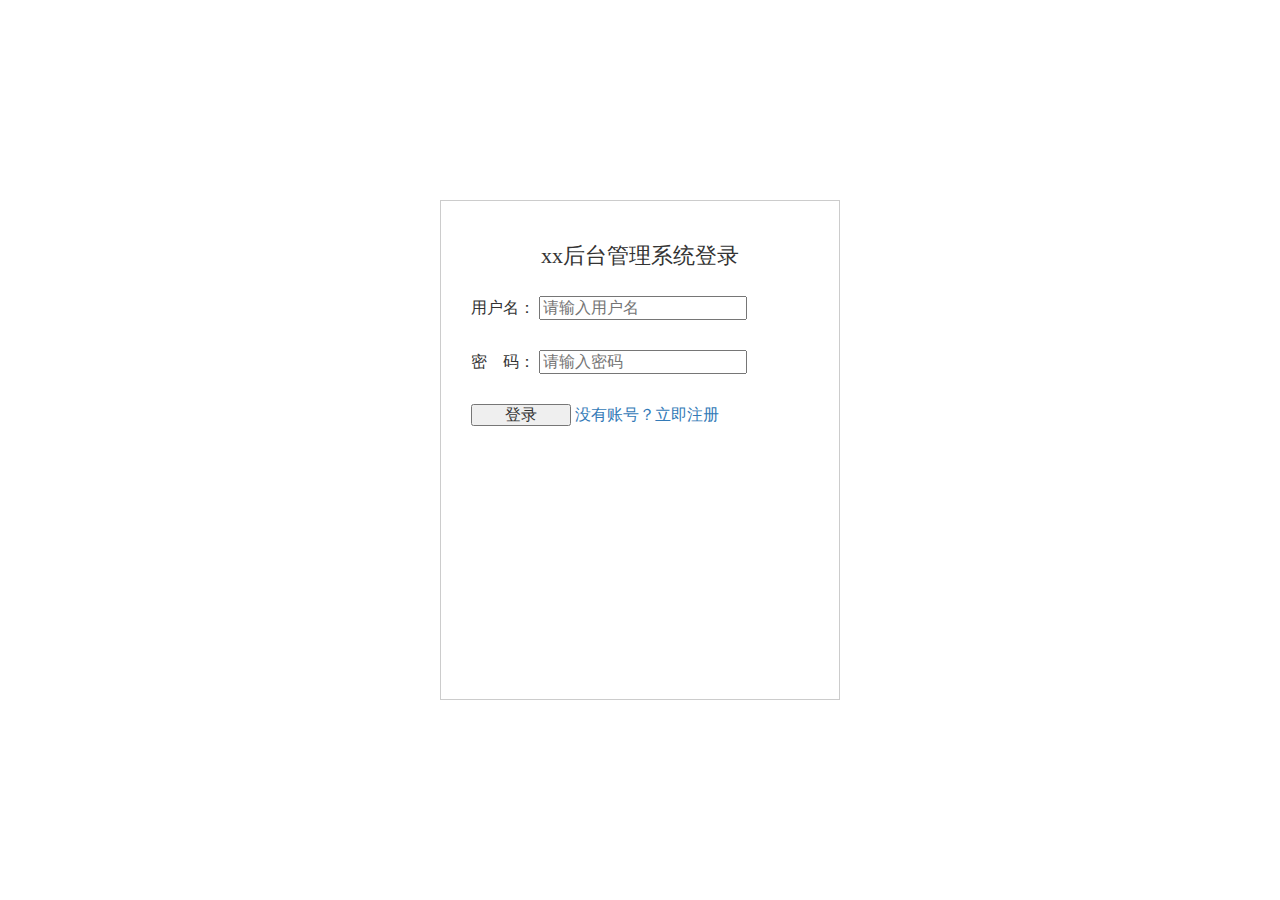
<file: index.html>
<!DOCTYPE html>
<html lang="en">

<head>
    <meta charset="UTF-8">
    <meta name="viewport" content="width=device-width, initial-scale=1.0">
    <meta http-equiv="X-UA-Compatible" content="ie=edge">
    <title>XX后台管理系统</title>
    <link rel="stylesheet" href="css/bootstrap/css/bootstrap.css">
    <link rel="stylesheet" href="css/reset.css">
    <link rel="stylesheet" href="css/public.css">
</head>

<body>
    <div class="container">
        <div class="head">
            <div class="left"><a href="#" class="logo">xx后台管理系统</a></div>
            <div class="right">
                <p>欢迎你 - <span id="username"></span><span id="manager">(管理员)</span></p>
                <button type="button" class="btn btn-primary btn-lg active" id="exit">退出</button>
            </div>
        </div>
        <div class="body">
            <div class="menu">
                <ul>
                    <li id="usersCon"><a href="html/users.html">用户管理</a></li>
                    <li><a href="html/brand.html">品牌管理</a></li>
                    <li><a href="html/phone.html">手机管理</a> </li>
                </ul>
            </div>
            <div class="content">
                <p>welcome</p>
                <img src="images/welcome.jpg" alt="">
            </div>
        </div>
        <div class="foot">
            这是底部
        </div>
    </div>
</body>

</html>
<script src="https://cdnjs.cloudflare.com/ajax/libs/jquery/3.3.1/jquery.min.js"></script>
<script src="js/index.js"></script>
</file>
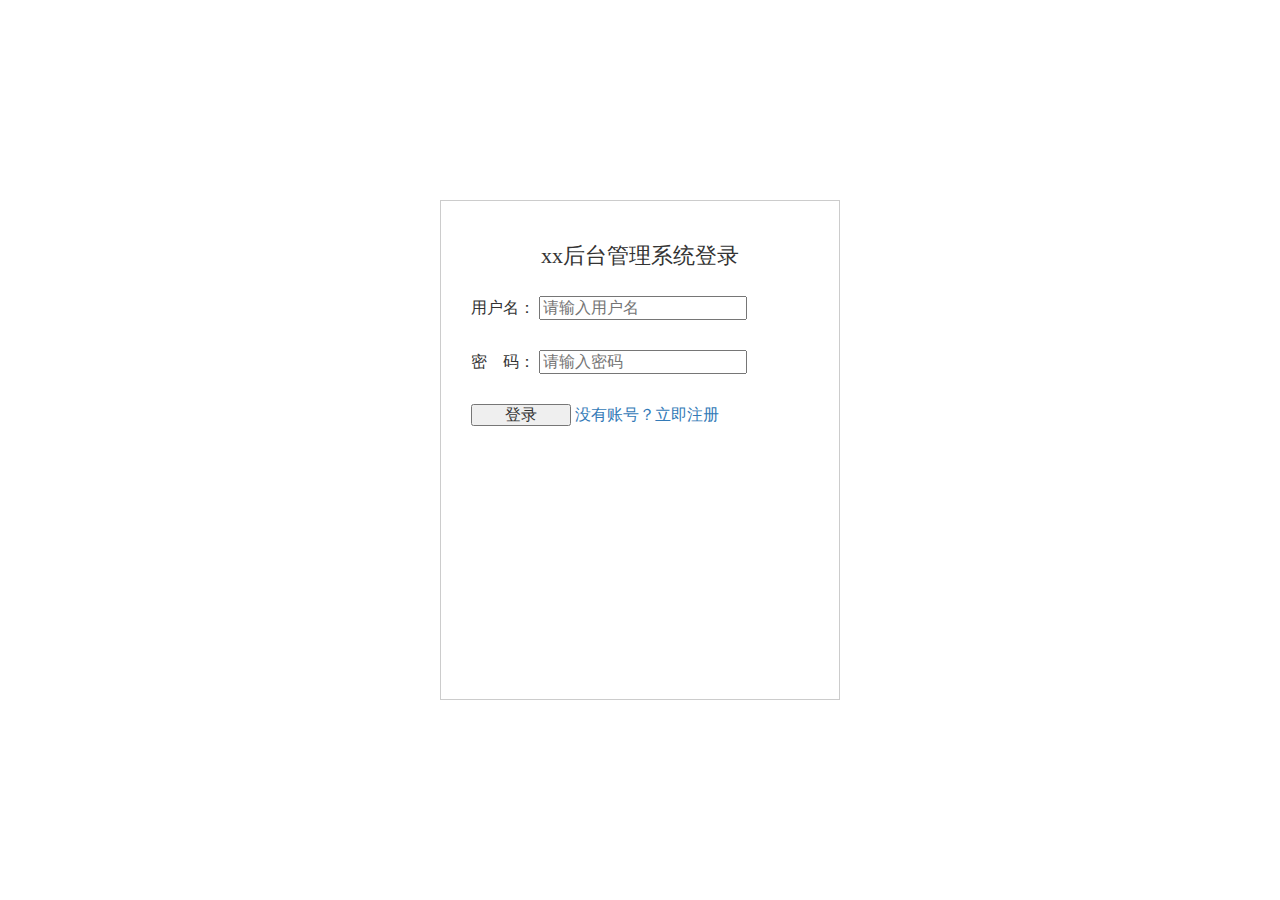
<file: html/brand.html>
<!DOCTYPE html>
<html lang="en">

<head>
    <meta charset="UTF-8">
    <meta name="viewport" content="width=device-width, initial-scale=1.0">
    <meta http-equiv="X-UA-Compatible" content="ie=edge">
    <title>XX后台管理系统</title>
    <link rel="stylesheet" href="../css/bootstrap/css/bootstrap.css">
    <link rel="stylesheet" href="../css/reset.css">
    <link rel="stylesheet" href="../css/public.css">
    <link rel="stylesheet" href="../css/brand.css">
</head>

<body>
    <div class="container">
        <div class="head">
            <div class="left"><a href="../index.html" class="logo">xx后台管理系统</a></div>
            <div class="right">
                <p>欢迎你 - <span id="username"></span><span id="manager">(管理员)</span></p>
                <button type="button" class="btn btn-primary btn-lg active" id="exit">退出</button>
            </div>
        </div>
        <div class="body">

            <div class="addphone-box" id="addphone-box">
                <p>新增</p>
                <p>名称: <input type="text" placeholder="请输入手机名称" id="name"> </p>

                <p>LOGO：<input type="file" style="display:inline-block"> </p>
                <p><button id="isadd">确认</button><button id="noadd">取消</button></p>
            </div>

            <div class="menu">
                <ul>
                    <li id="usersCon"><a href="users.html">用户管理</a></li>
                    <li style="background:#ccc"><a href="#">品牌管理</a></li>
                    <li><a href="phone.html">手机管理</a> </li>
                </ul>
            </div>
            <div class="content">
                <div class="add">
                    <button class="addphone" id="addphone">新增品牌</button>
                </div>
                <table class="table table-striped table-bordered table-hover">
                    <thead>
                        <tr>
                            <th>序号</th>
                            <th>LOGO</th>
                            <th>品牌名称</th>
                            <th>操作</th>
                        </tr>
                    </thead>
                    <tbody id="tbody">

                    </tbody>
                </table>
                <nav id="list-tab">
                </nav>
            </div>
        </div>
        <div class="foot">
            这是底部
        </div>
    </div>
</body>

</html>
<script src="https://cdnjs.cloudflare.com/ajax/libs/jquery/3.3.1/jquery.min.js"></script>
<script src="../js/brand.js"></script>
</file>
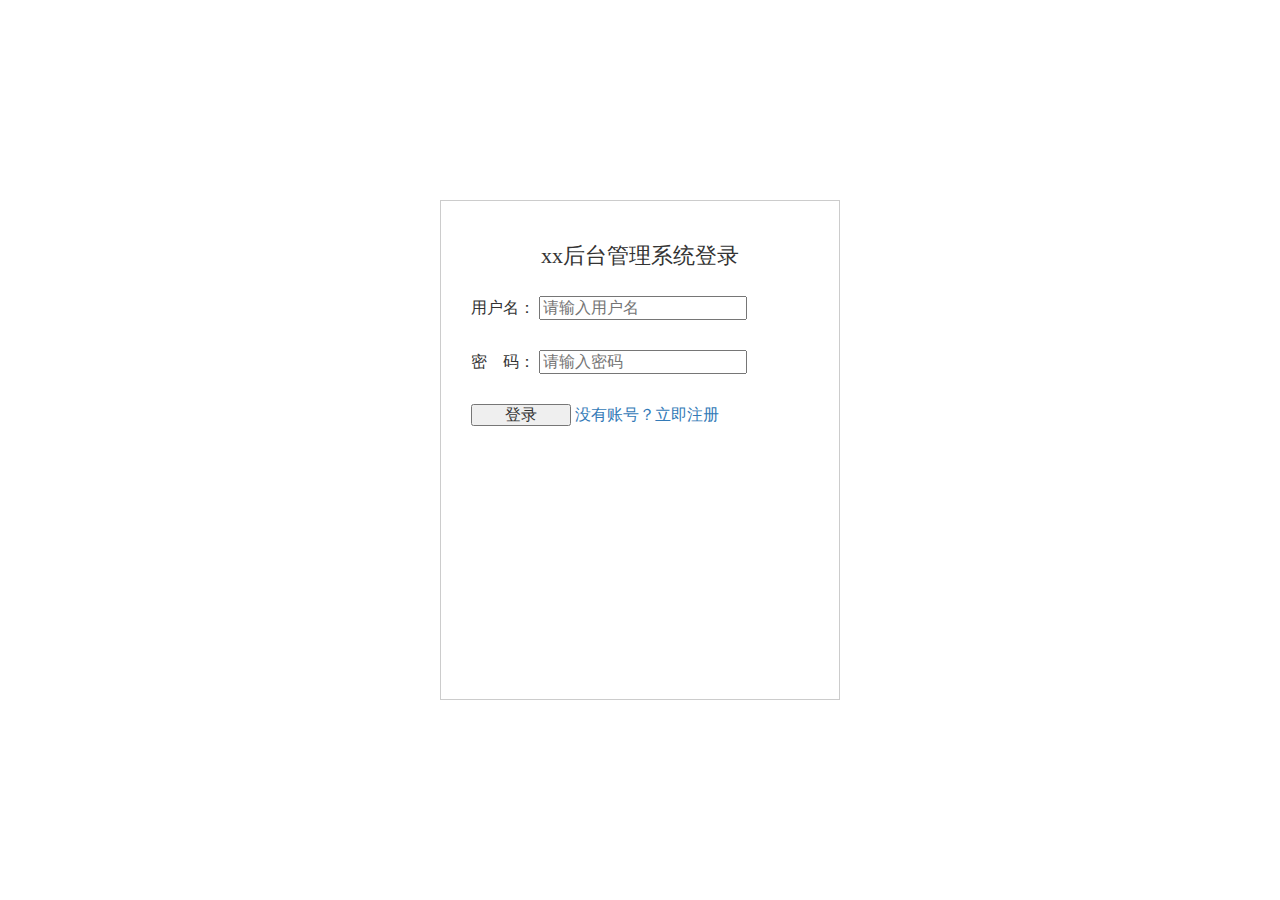
<file: html/login.html>
<head>
    <meta charset="UTF-8">
    <meta name="viewport" content="width=device-width, initial-scale=1.0">
    <meta http-equiv="X-UA-Compatible" content="ie=edge">
    <title>xx后台管理系统</title>
    <link rel="stylesheet" href="../css/bootstrap/css/bootstrap.css">
    <link rel="stylesheet" href="../css/reset.css">
    <link rel="stylesheet" href="../css/login.css">
</head>

<body>
    <div class="container">
        <div class="login-box">
            <div class="title">xx后台管理系统登录</div>
            <label>
                <span>用户名：</span>
                <input type="text" placeholder="请输入用户名">
            </label>
            <label>
                <span>密&ensp;&ensp;码：</span>
                <input type="password" placeholder="请输入密码">
            </label>
            <br>
            <label class="sub">
                <input type="submit" value="登录" id="submit">
                <a href="/html/register.html">没有账号？立即注册</a>
            </label>
        </div>
    </div>
</body>

</html>
<script src="https://cdnjs.cloudflare.com/ajax/libs/jquery/3.3.1/jquery.min.js"></script>
<script src="../js/login.js"></script>
</file>
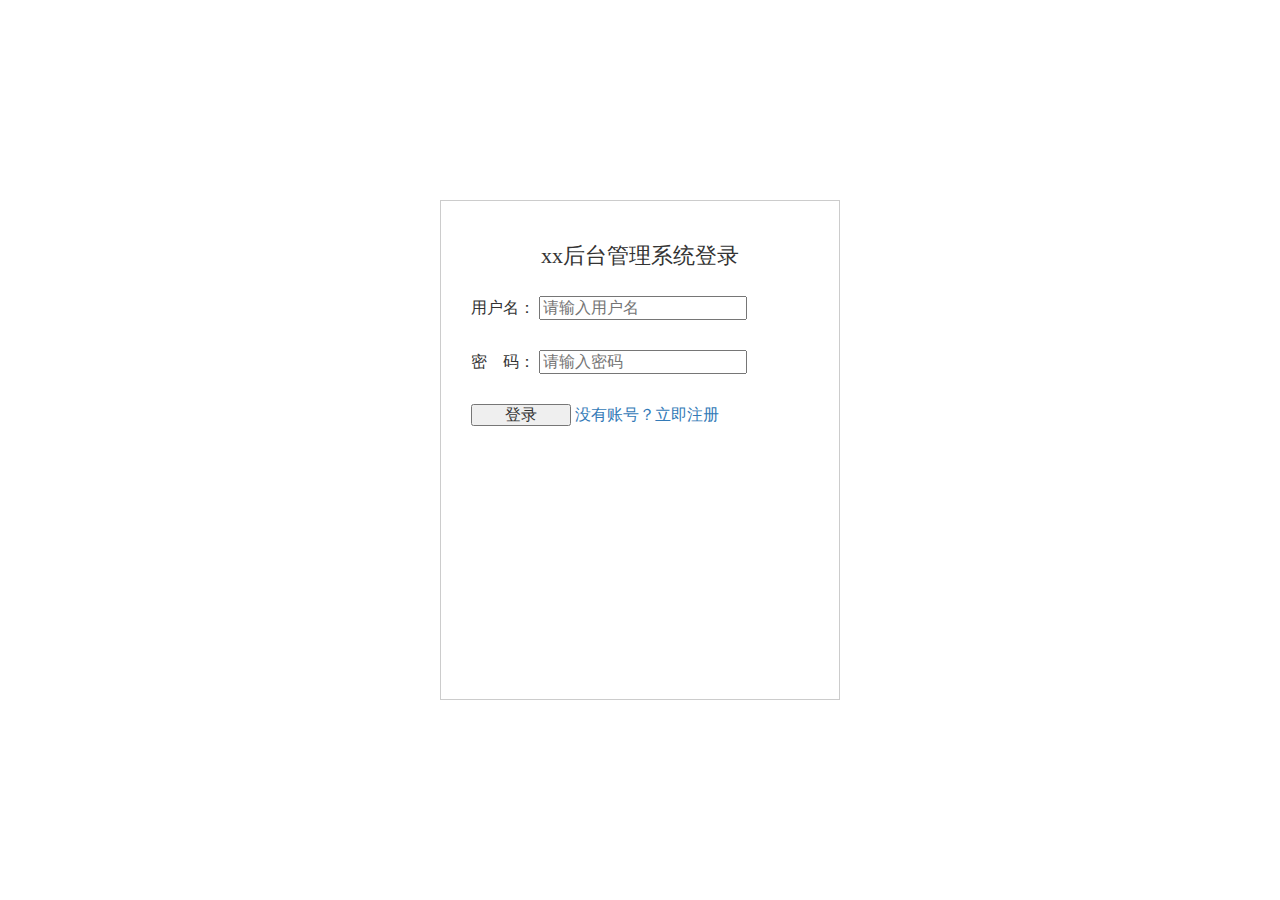
<file: html/phone.html>
<!DOCTYPE html>
<html lang="en">

<head>
    <meta charset="UTF-8">
    <meta name="viewport" content="width=device-width, initial-scale=1.0">
    <meta http-equiv="X-UA-Compatible" content="ie=edge">
    <title>XX后台管理系统</title>
    <link rel="stylesheet" href="../css/bootstrap/css/bootstrap.css">
    <link rel="stylesheet" href="../css/reset.css">
    <link rel="stylesheet" href="../css/public.css">
    <link rel="stylesheet" href="../css/phone.css">
</head>

<body>
    <div class="container">
        <div class="head">
            <div class="left"><a href="../index.html" class="logo">xx后台管理系统</a></div>
            <div class="right">
                <p>欢迎你 - <span id="username"></span><span id="manager">(管理员)</span></p>
                <button type="button" class="btn btn-primary btn-lg active" id="exit">退出</button>
            </div>
        </div>
        <div class="body">
            <div class="update" id="update">
                <p>修改</p>
                <p id="nameup">1</p>
                <p id="brandup">2</p>
                <p>官方指导价: <input type="text" placeholder="请输入官方指导价" id="relpriceup"> </p>
                <p>二手回收价: <input type="text" placeholder="请输入二手回收价" id="lowpriceup"> </p>
                <p><button id="isupdate">确认</button><button id="noupdate">取消</button></p>
            </div>
            <div class="addphone-box" id="addphone-box">
                <p>新增</p>
                <p>名称: <input type="text" placeholder="请输入手机名称" id="name"> </p>
                <p>品牌：<select id="brand">
                        <option value="苹果" selected>苹果</option>
                        <option value="小米">小米</option>
                        <option value="三星">三星</option>
                        <option value="华为">华为</option>
                        <option value="魅族">魅族</option>
                        <option value="OPPO">OPPO</option>
                        <option value="vivo">VIVO</option>
                    </select></p>
                <p>官方指导价: <input type="text" placeholder="请输入官方指导价" id="relprice"> </p>
                <p>二手回收价: <input type="text" placeholder="请输入二手回收价" id="lowprice"> </p>
                <p>图片：<input type="file" style="display:inline-block" id='uploadImg'> </p>
                <p><button id="isadd">确认</button><button id="noadd">取消</button></p>
            </div>

            <div class="menu">
                <ul>
                    <li id="usersCon"><a href="users.html">用户管理</a></li>
                    <li><a href="brand.html">品牌管理</a></li>
                    <li style="background:#ccc"><a href="#">手机管理</a> </li>
                </ul>
            </div>
            <div class="content">
                <div class="add">
                    <button class="addphone" id="addphone">新增手机</button>
                </div>
                <table class="table table-striped table-bordered table-hover">
                    <thead>
                        <tr>
                            <th>序号</th>
                            <th>图片</th>
                            <th>手机名称</th>
                            <th>所属品牌</th>
                            <th>官方指导价</th>
                            <th>二手回收价</th>
                            <th>操作</th>
                        </tr>
                    </thead>
                    <tbody id="tbody">

                    </tbody>
                </table>
                <nav id="list-tab">
                </nav>
            </div>
        </div>
        <div class="foot">
            这是底部
        </div>
    </div>
</body>

</html>
<script src="https://cdnjs.cloudflare.com/ajax/libs/jquery/3.3.1/jquery.min.js"></script>
<script src="../js/phone.js"></script>
</file>
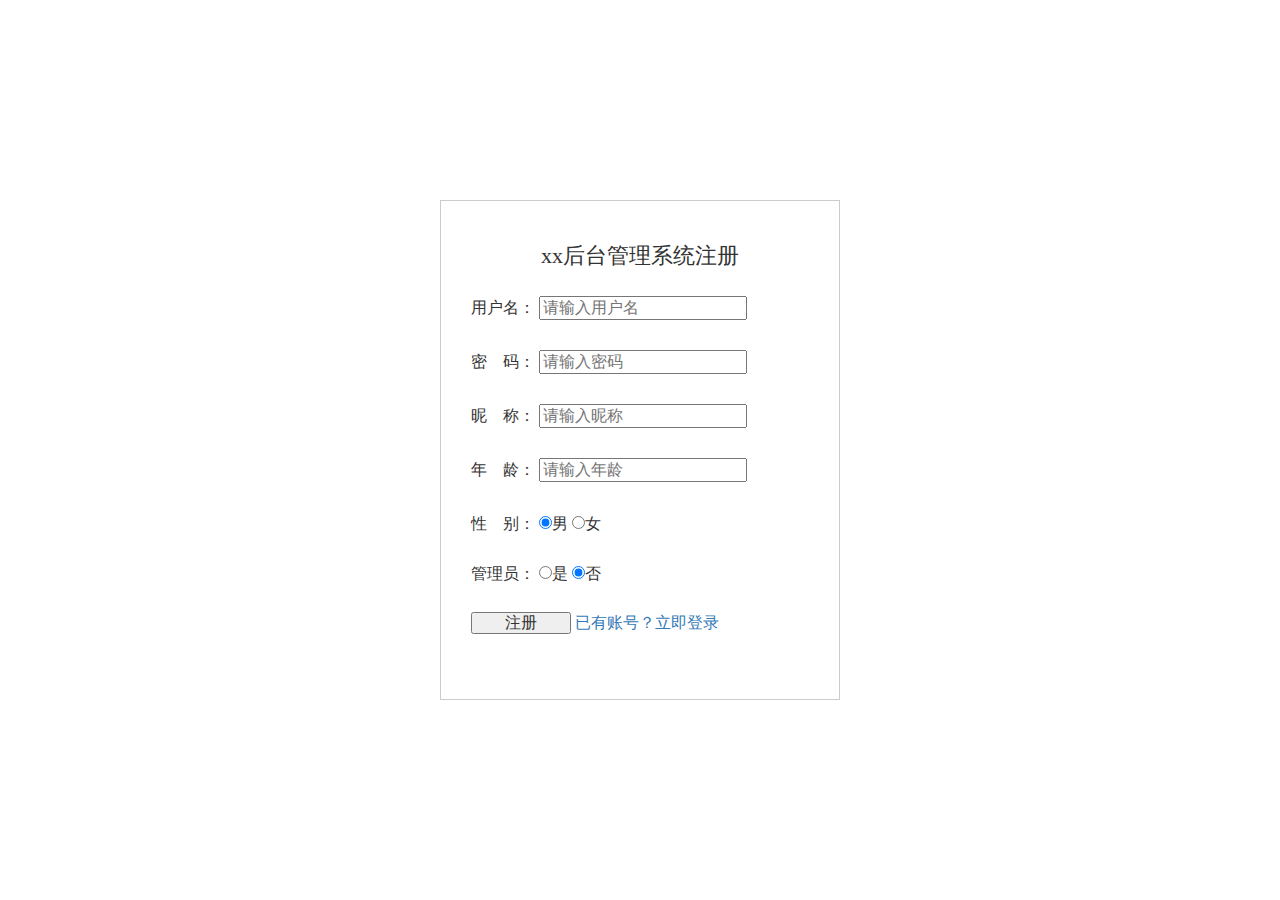
<file: html/register.html>
<head>
    <meta charset="UTF-8">
    <meta name="viewport" content="width=device-width, initial-scale=1.0">
    <meta http-equiv="X-UA-Compatible" content="ie=edge">
    <title>xx后台管理系统</title>
    <link rel="stylesheet" href="../css/bootstrap/css/bootstrap.css">
    <link rel="stylesheet" href="../css/reset.css">
    <link rel="stylesheet" href="../css/register.css">
</head>

<body>
    <div class="container">
        <div class="login-box">
            <div class="title">xx后台管理系统注册</div>
            <label>
                <span>用户名：</span>
                <input type="text" name="name" placeholder="请输入用户名">
            </label>
            <label>
                <span>密&ensp;&ensp;码：</span>
                <input type="password" name="pwd" placeholder="请输入密码">
            </label>
            <label>
                <span>昵&ensp;&ensp;称：</span>
                <input type="text" name="nikename" placeholder="请输入昵称">
            </label>
            <label>
                <span>年&ensp;&ensp;龄：</span>
                <input type="text" name="age" placeholder="请输入年龄">
            </label>
            <label>
                <span>性&ensp;&ensp;别：</span>
                <input type="radio" name="sex" value="男" checked>男
                <input type="radio" name="sex" value="女">女
            </label>
            <br>
            <label>
                <span>管理员：</span>
                <input type="radio" name="isAdmin" value="是">是
                <input type="radio" name="isAdmin" value="否" checked>否
            </label>
            <label class="sub">
                <input type="button" value="注册" id="submit">
                <a href="/html/login.html">已有账号？立即登录</a>
            </label>
        </div>
    </div>
</body>

</html>
<script src="https://cdnjs.cloudflare.com/ajax/libs/jquery/3.3.1/jquery.min.js"></script>
<script src="../js/register.js"></script>
</file>
<file: css/public.css>
html, body {
  height: 100%; }

.container {
  display: flex;
  flex-direction: column;
  height: 100%; }

body {
  background-color: pink; }

.head {
  height: 50px;
  display: flex;
  justify-content: space-between;
  align-items: center; }
  .head .logo {
    font-size: 26px;
    text-decoration: none; }
  .head .right {
    display: flex;
    align-items: center; }
    .head .right p {
      margin-right: 10px; }
      .head .right p #manager {
        display: none; }
    .head .right button {
      width: 50px;
      height: 36px;
      border: none;
      text-align: center;
      line-height: 36px;
      padding: 0 0; }

.body {
  flex: 1;
  display: flex;
  background-color: #fff; }
  .body .menu {
    width: 200px;
    border-right: 1px solid forestgreen; }
    .body .menu li {
      height: 50px;
      border-bottom: 1px solid rosybrown;
      padding-left: 20px;
      line-height: 50px; }
      .body .menu li a {
        text-decoration: none;
        font-size: 20px; }
  .body .content {
    flex: 1;
    text-align: center; }
    .body .content p {
      font-size: 40px;
      text-align: center;
      height: 80px;
      line-height: 80px;
      font-weight: 600; }

.foot {
  height: 50px; }
</file>
<file: css/brand.css>
.content {
  padding: 10px; }
  .content .add {
    height: 60px;
    text-align: center; }
    .content .add .addphone {
      height: 40px;
      width: 150px;
      margin-left: 10px;
      border: 1px solid #ccc;
      color: black;
      font-size: 20px;
      background: #fff;
      border-radius: 5px; }
  .content table tbody .handle {
    cursor: pointer;
    color: blue; }
  .content nav ul {
    display: inline-block;
    float: right; }
    .content nav ul li {
      cursor: pointer;
      height: 36px;
      width: 36px;
      display: inline-block;
      border: 1px solid #ccc;
      text-align: center;
      line-height: 36px; }
    .content nav ul .active {
      background-color: blue;
      color: #fff; }

.container .addphone-box {
  width: 550px;
  height: 650px;
  position: fixed;
  border: 1px solid #ccc;
  left: 0;
  right: 0;
  top: 0;
  bottom: 0;
  margin: auto;
  z-index: 999;
  background: #ccc;
  display: none; }
  .container .addphone-box p {
    height: 70px;
    font-size: 30px;
    font-weight: 700;
    color: black;
    line-height: 70px;
    padding-left: 10px; }
    .container .addphone-box p input {
      width: 300px;
      height: 40px;
      font-size: 20px; }
</file>
<file: css/login.css>
.container {
  position: relative;
  display: flex;
  justify-content: center;
  align-items: center;
  height: 100%; }
  .container .login-box {
    width: 400px;
    height: 500px;
    border: 1px solid #ccc;
    padding: 30px; }
    .container .login-box .title {
      width: 100%;
      height: 50px;
      font-size: 22px;
      line-height: 50px;
      text-align: center; }
    .container .login-box label {
      margin: 15px 0; }
    .container .login-box .sub input {
      width: 100px; }
</file>
<file: css/phone.css>
.content {
  padding: 10px; }
  .content .add {
    height: 60px;
    text-align: center; }
    .content .add .addphone {
      height: 40px;
      width: 150px;
      margin-left: 10px;
      border: 1px solid #ccc;
      color: black;
      font-size: 20px;
      background: #fff;
      border-radius: 5px; }
  .content table tbody .handle {
    cursor: pointer;
    color: blue; }
  .content nav ul {
    display: inline-block;
    float: right; }
    .content nav ul li {
      cursor: pointer;
      height: 36px;
      width: 36px;
      display: inline-block;
      border: 1px solid #ccc;
      text-align: center;
      line-height: 36px; }
    .content nav ul .active {
      background-color: blue;
      color: #fff; }

.container .addphone-box {
  width: 550px;
  height: 650px;
  position: fixed;
  border: 1px solid #ccc;
  left: 0;
  right: 0;
  top: 0;
  bottom: 0;
  margin: auto;
  z-index: 999;
  background: #ccc;
  display: none; }
  .container .addphone-box p {
    height: 70px;
    font-size: 30px;
    font-weight: 700;
    color: black;
    line-height: 70px;
    padding-left: 10px; }
    .container .addphone-box p input {
      width: 300px;
      height: 40px;
      font-size: 20px; }
.container .update {
  width: 550px;
  height: 650px;
  position: fixed;
  border: 1px solid #ccc;
  left: 0;
  right: 0;
  top: 0;
  bottom: 0;
  margin: auto;
  z-index: 999;
  background: #ccc;
  display: none; }
  .container .update p {
    height: 70px;
    font-size: 30px;
    font-weight: 700;
    color: black;
    line-height: 70px;
    padding-left: 10px; }
    .container .update p input {
      width: 300px;
      height: 40px;
      font-size: 20px; }
</file>
<file: css/register.css>
.container {
  position: relative;
  display: flex;
  justify-content: center;
  align-items: center;
  height: 100%; }
  .container .login-box {
    width: 400px;
    height: 500px;
    border: 1px solid #ccc;
    padding: 30px; }
    .container .login-box .title {
      width: 100%;
      height: 50px;
      font-size: 22px;
      line-height: 50px;
      text-align: center; }
    .container .login-box label {
      margin: 15px 0; }
    .container .login-box .sub input {
      width: 100px; }
</file>
